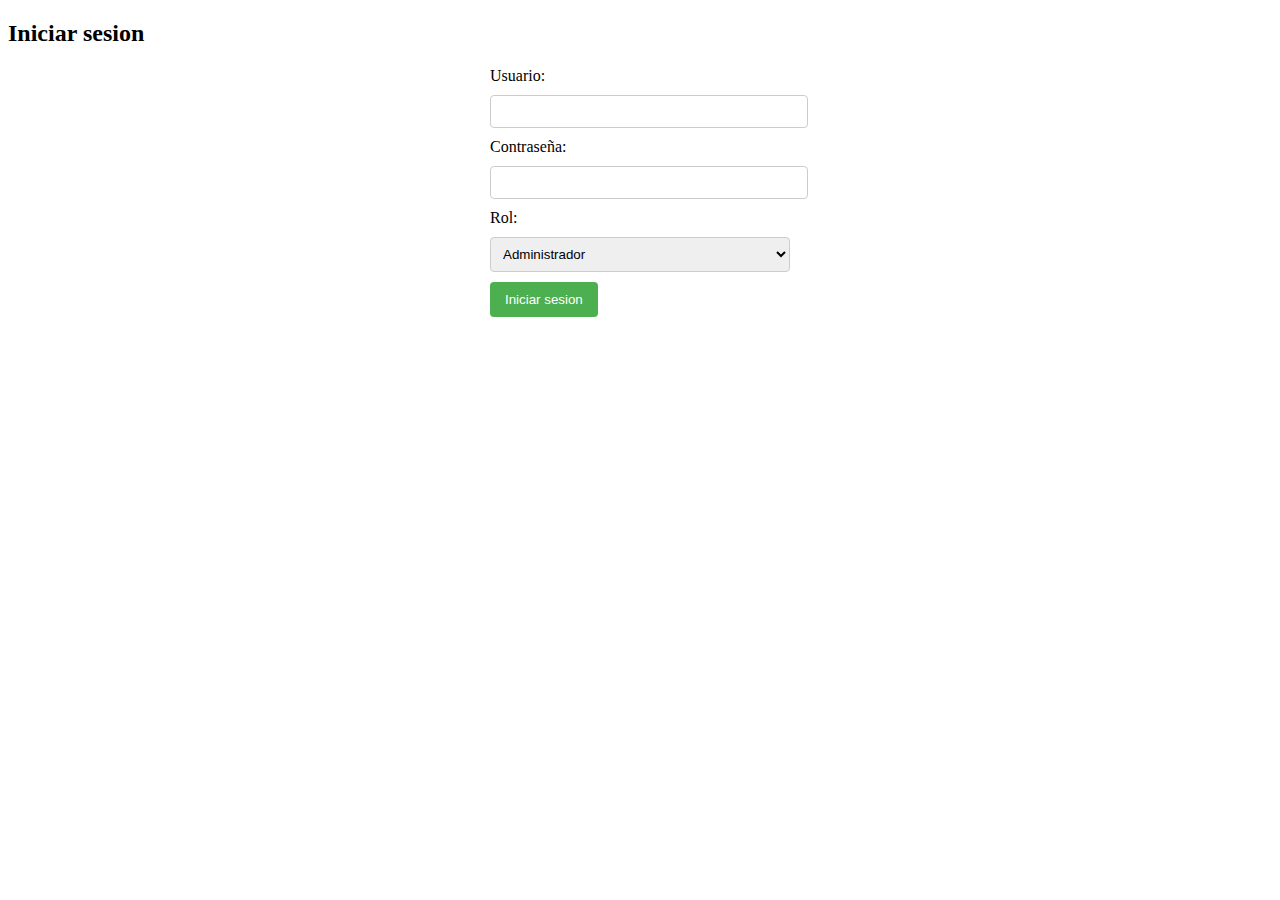
<file: index.html>
<!DOCTYPE html>
<html>
<head>
  <meta charset="UTF-8">
  <title>Iniciar sesion</title>
  <link rel="stylesheet" type="text/css" href="styles.css">
</head>
<body>
  <h2>Iniciar sesion</h2>
  <form action="login.php" method="POST">
    <label for="username">Usuario:</label>
    <input type="text" id="username" name="username" required><br>
    
    <label for="password">Contraseña:</label>
    <input type="password" id="password" name="password" required><br>
    
    <label for="role">Rol:</label>
    <select id="role" name="role" required>
      <option value="administrador">Administrador</option>
      <option value="empleado">Empleado</option>
    </select><br>
    
    <input type="submit" value="Iniciar sesion">
  </form>
</body>
</html>
</file>
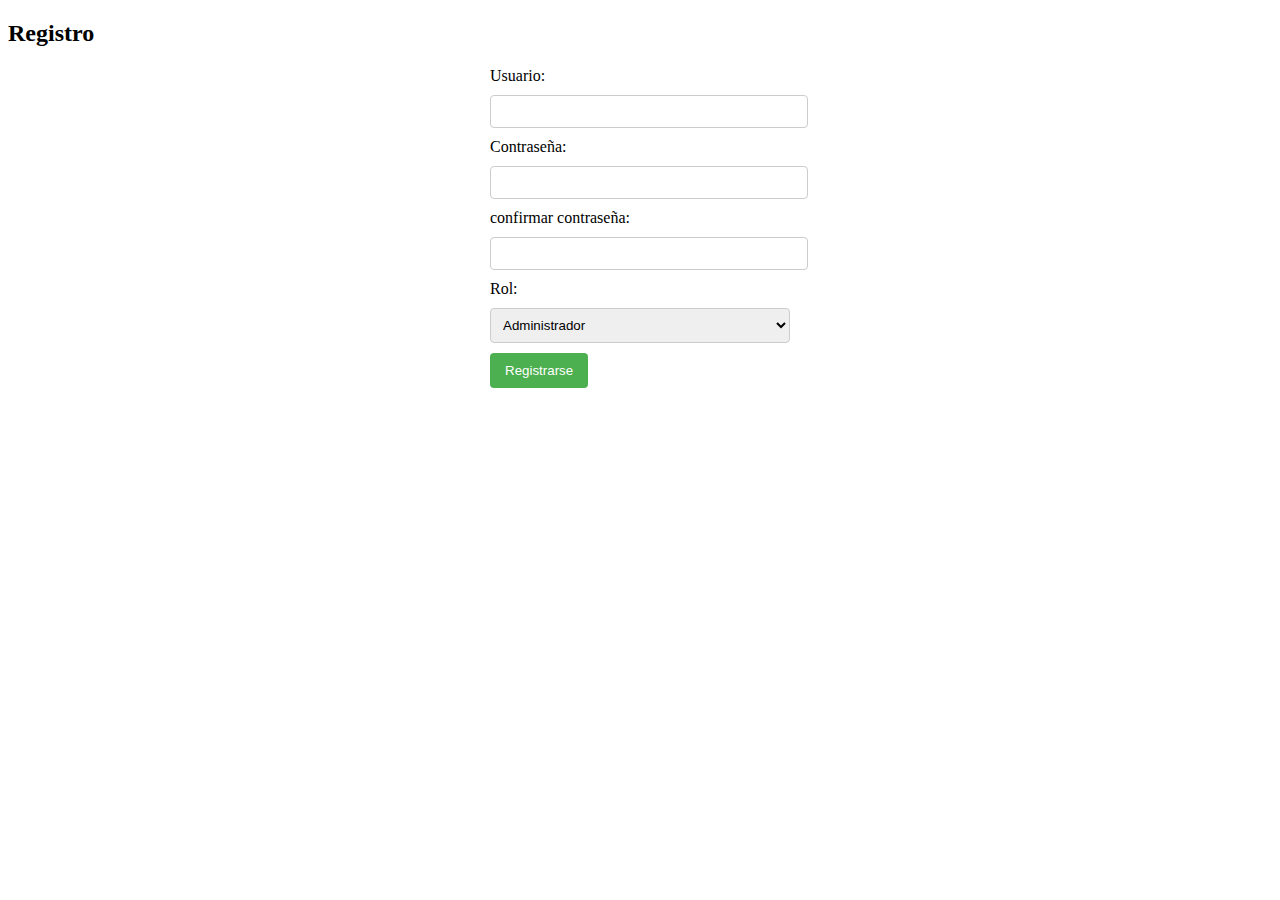
<file: register.html>
<!DOCTYPE html>
<html>
<head>
  <meta charset="UTF-8">
  <title>Registro</title>
  <link rel="stylesheet" type="text/css" href="styles.css">
</head>
<body>
  <h2>Registro</h2>
  <form action="register.php" method="POST">
    <label for="username">Usuario:</label>
    <input type="text" id="username" name="username" required><br>
    
    <label for="password">Contraseña:</label>
    <input type="password" id="password" name="password" required><br>

    <label for="password">confirmar contraseña:</label>
    <input type="password" id="password" name="password" required><br>
    
    <label for="role">Rol:</label>
    <select id="role" name="role" required>
      <option value="administrador">Administrador</option>
      <option value="empleado">Empleado</option>
    </select><br>
    
    <input type="submit" value="Registrarse">
  </form>
</body>
</html>
</file>
<file: styles.css>
/* Estilos para los formularios */
form {
    margin: 20px auto;
    width: 300px;
  }
  
  label {
    display: block;
    margin-bottom: 10px;
  }
  
  input[type="text"],
  input[type="password"],
  select {
    width: 100%;
    padding: 8px;
    margin-bottom: 10px;
    border: 1px solid #ccc;
    border-radius: 4px;
  }
  
  input[type="submit"] {
    background-color: #4CAF50;
    color: white;
    padding: 10px 15px;
    border: none;
    border-radius: 4px;
    cursor: pointer;
  }
  
  input[type="submit"]:hover {
    background-color: #45a049;
  }
  
  .error-message {
    color: red;
    margin-bottom: 10px;
  }
</file>
